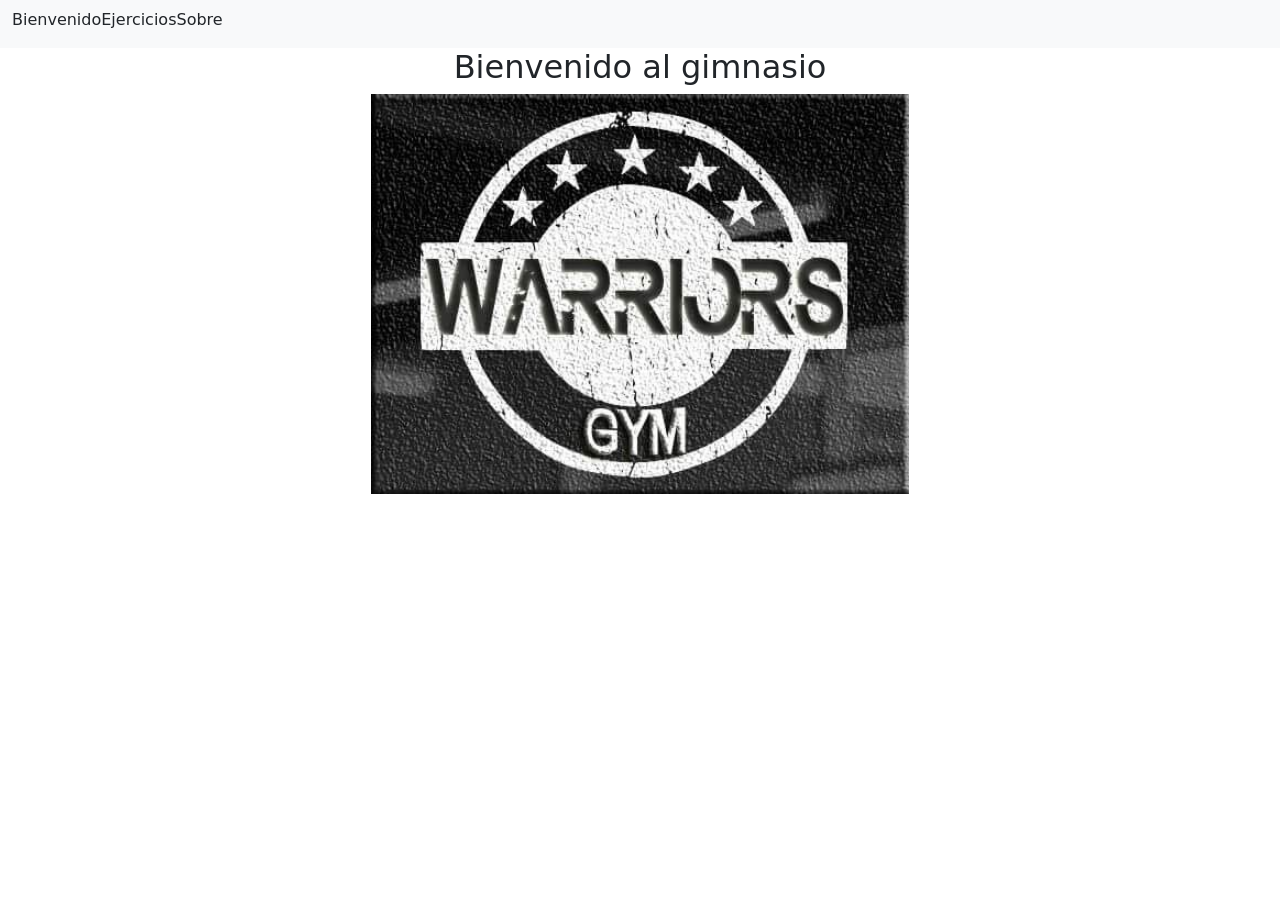
<file: Sitio web estatico/Prueba lektor/temp/.deploytemp5xhr28l3/scratch/index.html>
<!doctype html>
<meta charset="utf-8">
<!-- <link rel="stylesheet" href="static/style.css"> -->
<link href="https://cdn.jsdelivr.net/npm/bootstrap@5.1.1/dist/css/bootstrap.min.css" rel="stylesheet" integrity="sha384-F3w7mX95PdgyTmZZMECAngseQB83DfGTowi0iMjiWaeVhAn4FJkqJByhZMI3AhiU" crossorigin="anonymous">
<title>Bienvenido al gimnasio — Prueba lektor</title>
<body>
    <nav class="navbar-expand-lg navbar-light bg-light">
      <div class="container-fluid">
        <button class="navbar-toggler" type="button" data-toggle="collapse" data-target="#navbarNav" aria-controls="navbarNav" aria-expanded="false" aria-label="Toggle navigation">
          <span class="navbar-toggler-icon"></span>
        </button>
        <div class="collapse navbar-collapse" id="navbarNav">
          <ul class="navbar-nav me-auto mb-2 mb-lg-2">
            <li class="nav-item"><a class="nav-link active" href="./">Bienvenido</a></li>
            
              <li><a class="nav-link active" href="projects/">Ejercicios</a></li>
            
              <li><a class="nav-link active" href="about/">Sobre</a></li>
            
          </ul>
        </div>
      </div>
    </nav>
    
  <div class="text-center">
    <h2>Bienvenido al gimnasio</h2>
    
    
    <img src="WarriorsGym.jpg" height=400 alt="Imagen ilustrativa">
    
    
    <p></p>
    
  </div>



  <script src="https://cdn.jsdelivr.net/npm/@popperjs/core@2.9.2/dist/umd/popper.min.js" integrity="sha384-IQsoLXl5PILFhosVNubq5LC7Qb9DXgDA9i+tQ8Zj3iwWAwPtgFTxbJ8NT4GN1R8p" crossorigin="anonymous"></script>
  <script src="https://cdn.jsdelivr.net/npm/bootstrap@5.0.2/dist/js/bootstrap.min.js" integrity="sha384-cVKIPhGWiC2Al4u+LWgxfKTRIcfu0JTxR+EQDz/bgldoEyl4H0zUF0QKbrJ0EcQF" crossorigin="anonymous"></script>

</body>
</file>
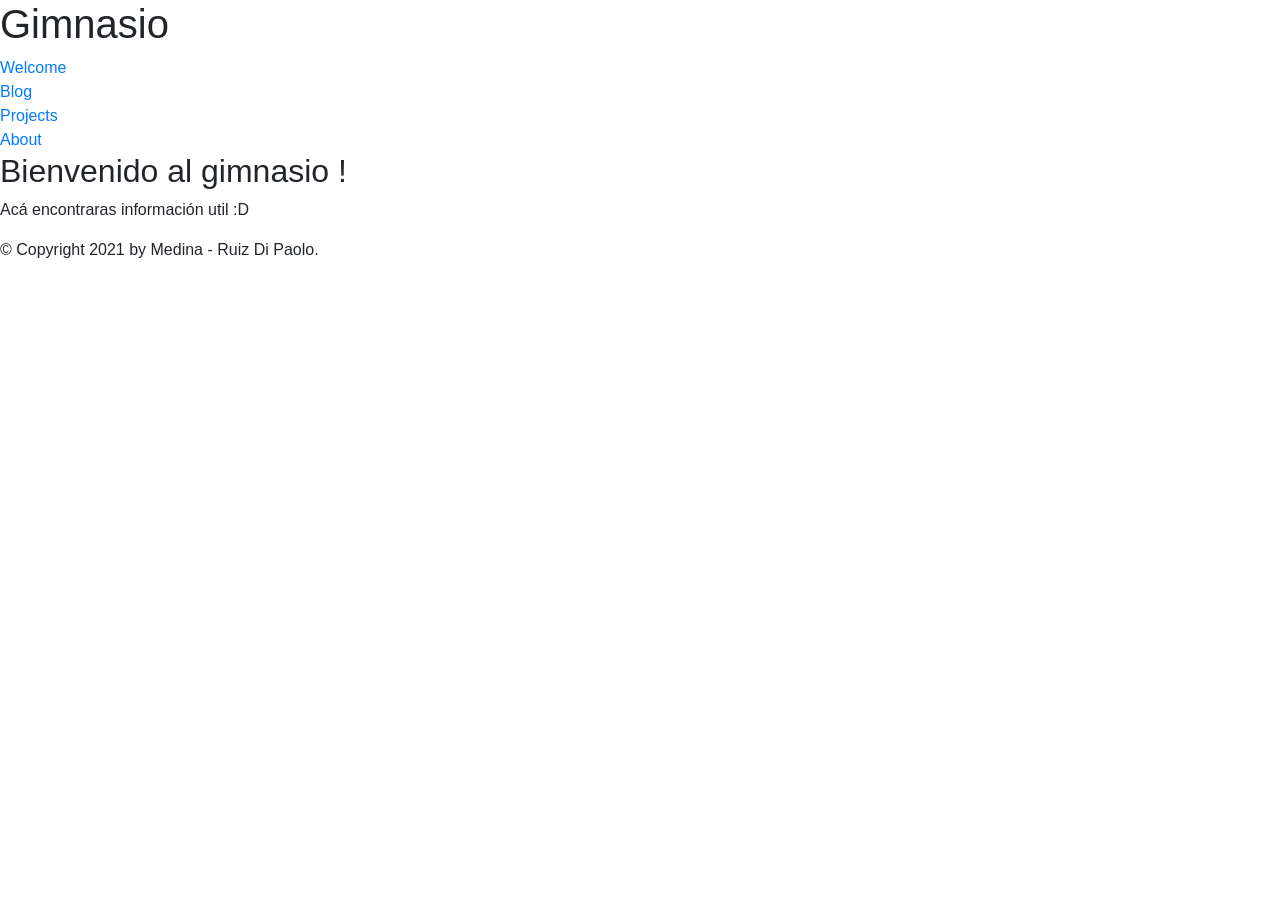
<file: SWEstatico/Gimnasio/temp/.deploytemp9zqnonu4/scratch/index.html>
<!doctype html>
<meta charset="utf-8">
<!--<link rel="stylesheet" href="static/style.css">-->
<link rel="stylesheet" href="https://stackpath.bootstrapcdn.com/bootstrap/4.5.2/css/bootstrap.min.css" integrity="sha384-JcKb8q3iqJ61gNV9KGb8thSsNjpSL0n8PARn9HuZOnIxN0hoP+VmmDGMN5t9UJ0Z" crossorigin="anonymous">
<title>Bienvenido al gimnasio ! — Gimnasio</title>
<body>
  <header>
    <h1>Gimnasio</h1>
    <nav>
      <ul class="nav navbar-nav">
        <li class="active"><a href="./">Welcome</a></li>
        
          <li><a href="blog/">Blog</a></li>
        
          <li><a href="projects/">Projects</a></li>
        
          <li><a href="about/">About</a></li>
        
      </ul>
    </nav>
  </header>
  <div class="page">
    
  <h2>Bienvenido al gimnasio !</h2>
  <p>Acá encontraras información util :D</p>


  </div>
  <footer>
    &copy; Copyright 2021 by Medina - Ruiz Di Paolo.
  </footer>
</body>
</file>
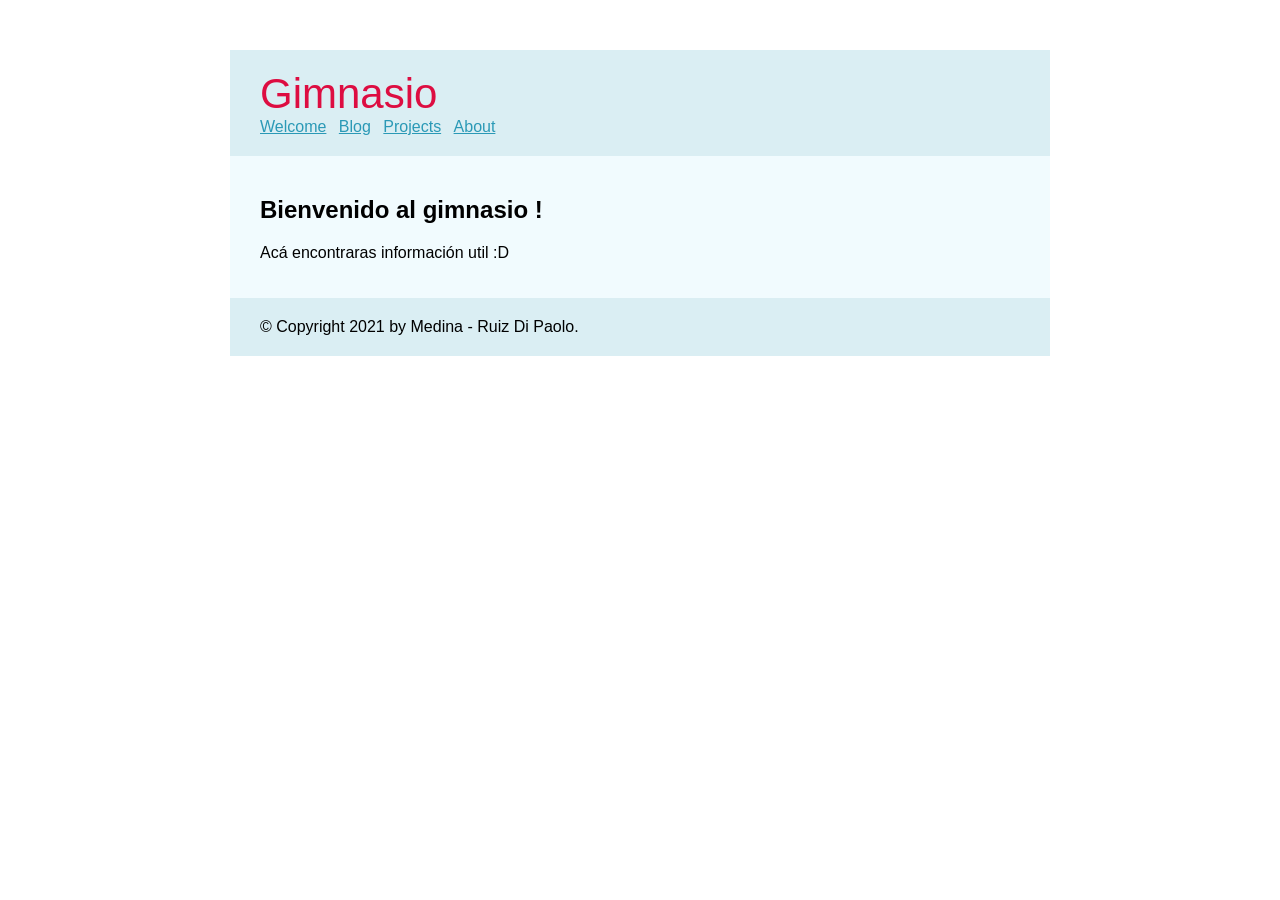
<file: SWEstatico/Gimnasio/temp/.deploytemperlavv7l/scratch/index.html>
<!doctype html>
<meta charset="utf-8">
<link rel="stylesheet" href="static/style.css">
<title>Bienvenido al gimnasio ! — Gimnasio</title>
<body>
  <header>
    <h1>Gimnasio</h1>
    <nav>
      <ul class="nav navbar-nav">
        <li class="active"><a href="./">Welcome</a></li>
        
          <li><a href="blog/">Blog</a></li>
        
          <li><a href="projects/">Projects</a></li>
        
          <li><a href="about/">About</a></li>
        
      </ul>
    </nav>
  </header>
  <div class="page">
    
  <h2>Bienvenido al gimnasio !</h2>
  <p>Acá encontraras información util :D</p>


  </div>
  <footer>
    &copy; Copyright 2021 by Medina - Ruiz Di Paolo.
  </footer>
</body>
</file>
<file: Sitio web estatico/Prueba lektor/temp/.deploytemp5xhr28l3/scratch/static/style.css>
body {
    font-family: 'Verdana', sans-serif;
    margin: 50px 25px;
}

a {
    color: #2a99b6;
}
.text-grande{
    overflow: hidden;
    white-space: nowrap;
    text-overflow: ellipsis;
    word-wrap: break-word;
    height: 100px;
    transition-property:height;
    transition-duration:500ms;
}
.text-grande:hover{
    height:300px
    }
    
a:hover {
    color: #33bbdf;
}

header, footer, div.page {
    width: 760px;
    margin: 0 auto;
    background: #daeef3;
    padding: 20px 30px;
}

header h1 {
    color: #169bbd;
    margin: 0;
    font-weight: normal;
    font-size: 42px;
}

header nav ul {
    list-style: none;
    margin: 0;
    padding: 0;
}

header nav ul li {
    display: inline;
    margin: 0 8px 0 0;
    padding: 0;
}

div.page {
    background: #f1fbfe;
}
</file>
<file: SWEstatico/Gimnasio/temp/.deploytemp9zqnonu4/scratch/static/style.css>
body {
    font-family: 'Verdana', sans-serif;
    margin: 50px 25px;
}

a {
    color: #2a99b6;
}

a:hover {
    color: #33bbdf;
}

header, footer, div.page {
    width: 760px;
    margin: 0 auto;
    background: #daeef3;
    padding: 20px 30px;
}

header h1 {
    color: #dd0d41;
    margin: 0;
    font-weight: normal;
    font-size: 42px;
}

header nav ul {
    list-style: none;
    margin: 0;
    padding: 0;
}

header nav ul li {
    display: inline;
    margin: 0 8px 0 0;
    padding: 0;
}

div.page {
    background: #e70505;
}
</file>
<file: SWEstatico/Gimnasio/temp/.deploytemperlavv7l/scratch/static/style.css>
body {
    font-family: 'Verdana', sans-serif;
    margin: 50px 25px;
}

a {
    color: #2a99b6;
}

a:hover {
    color: #33bbdf;
}

header, footer, div.page {
    width: 760px;
    margin: 0 auto;
    background: #daeef3;
    padding: 20px 30px;
}

header h1 {
    color: #dd0d41;
    margin: 0;
    font-weight: normal;
    font-size: 42px;
}

header nav ul {
    list-style: none;
    margin: 0;
    padding: 0;
}

header nav ul li {
    display: inline;
    margin: 0 8px 0 0;
    padding: 0;
}

div.page {
    background: #f1fbfe;
}
</file>
